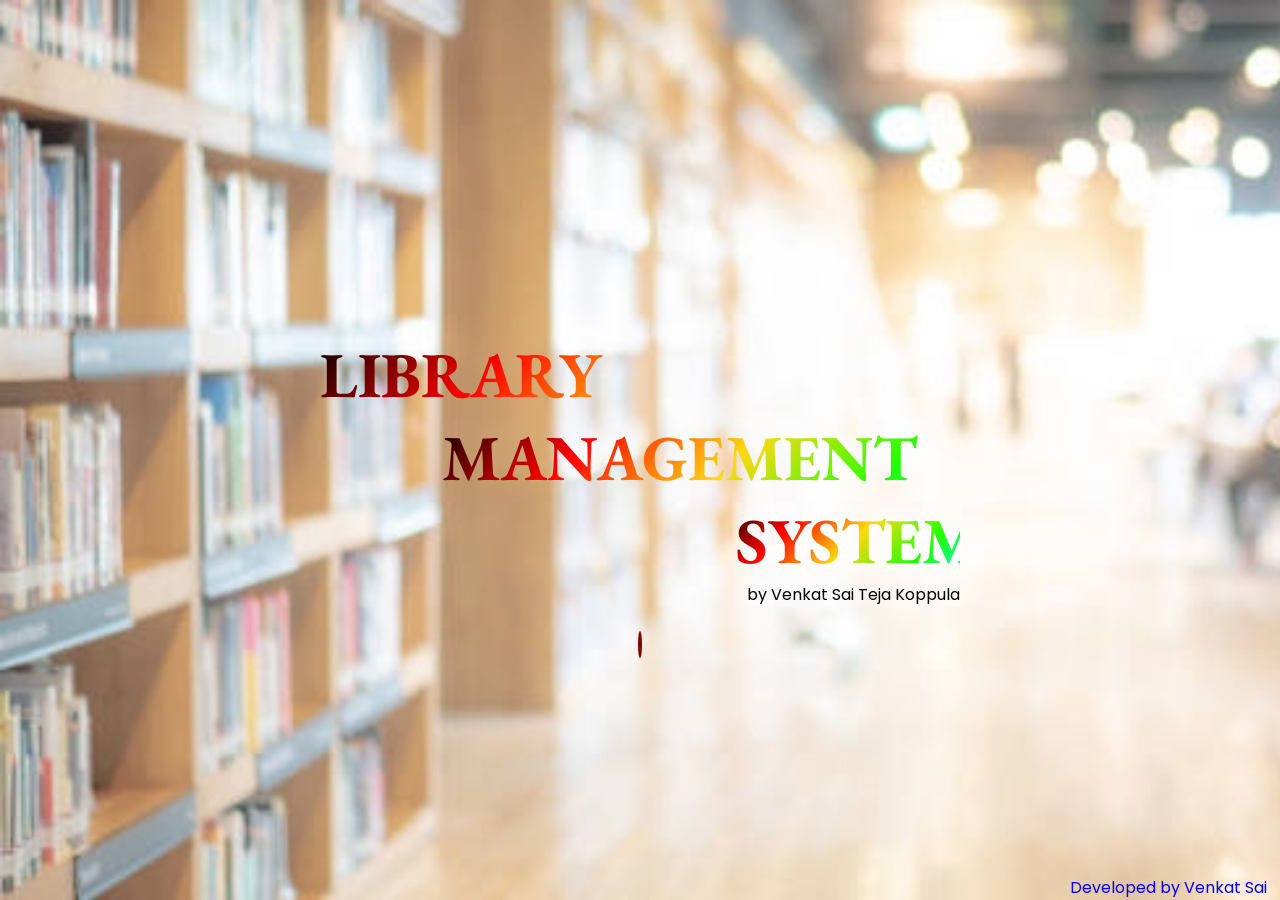
<file: index.html>
<!DOCTYPE html>
<html>
<head>
    <!-- <meta charset="UTF-8">
    <meta http-equiv="X-UA-Compatible" content="IE=edge">
    <meta name="viewport" content="width=device-width, initial-scale=1.0"> -->
    <link href='https://css.gg/arrow-right-o.css' rel='stylesheet'>
    <link rel="preconnect" href="https://fonts.googleapis.com">
<link rel="preconnect" href="https://fonts.gstatic.com" crossorigin>
<link href="https://fonts.googleapis.com/css2?family=Poppins:wght@200;400&display=swap" rel="stylesheet">
<link href="https://fonts.googleapis.com/css2?family=El+Messiri&family=Poppins:wght@200;400&display=swap" rel="stylesheet">
<link href="https://fonts.googleapis.com/css2?family=EB+Garamond&family=El+Messiri&family=Karma&family=Poppins:wght@200;400&display=swap" rel="stylesheet">
    <link rel="stylesheet" href="index.css">
    <title>Library Management System</title>
</head>
<body>
    <div class="container">
        <div class="headingcon" id="headingcon">
            <h2 class="heading" id="heading1">LIBRARY</h2>
        <h2 class="heading" id="heading2">MANAGEMENT</h2>
        <h2 class="heading" id="heading3">SYSTEM</h2>
        <p id="credits">by Venkat Sai Teja Koppula</p>
        <br><br>
        <center><a id="go-anchor" href="login.html"><i class="gg-arrow-right-o go"></i></center>
    </div>
    </div>
    <footer> 
        <p id="copyrights">Developed by Venkat Sai</p>
    </footer>
</body>
</html>
</file>
<file: index.css>
* {
    font-family: "Poppins", sans-serif;
    margin: 0px;
    padding: 0px;
}

body {
    display: flex;
    flex-direction: column;
    min-height: 100vh;
    justify-content: center;
	align-items: center;
    background-image: url("./images/indexbg.jpg");
    background-size: cover;
    width: 100%;
    height: 100%;
    background-repeat: no-repeat;
}

.container {
    display: grid;
    place-items: center;
    width: 100%;
    height: 100%;
}

.headingcon {
    width: 50%;
    margin-top: 10vh;
}

.heading {
    font-size: 4rem;
    font-family: "EB Garamond", "Poppins", serif;
    /* animation: name duration timing-function delay iteration-count direction fill-mode; */
    animation: anime 5s linear infinite;
    background-image: linear-gradient(-225deg,
            #000000 0%,
            #fd0000 15%,
            #ffd813 30%,
            #22ff00 45%,
            #00ffff 60%,
            #1a1557 75%,
            #571556 90%,
            #000000 100%);
    background-size: 200%;
    background-clip: text;
    -webkit-background-clip: text;
    color: transparent;
}

@keyframes anime {
    to {
        background-position: 200% center;
    }
}

#heading1 {
    margin-left: 0%;
}

#heading2 {
    margin-left: 19%;
}

#heading3 {
    margin-left: 65%;
}

#credits {
    float: right;
}

.go {
    border: 2px solid rgb(128, 0, 0);
    border-radius: 50%;
    background-image: linear-gradient(90deg, rgb(255, 0, 0), rgb(255, 196, 0));
    box-shadow: 0px 0px 5px rgb(0, 143, 183, 0.1);
    transform: scale(1.5);
}

.go:hover{
    animation: hov 0.5s forwards;
}

@keyframes hov {
    from{
        box-shadow: 0px 0px 0px rgb(255, 94, 0);
    }
    to{
        transform: scale(1.6);
        box-shadow: 0px 0px 10px rgb(255, 94, 0);
        opacity: 0.9;
    }
}

#copyrights {
    position: absolute;
    bottom: 0;
    right: 0;
    margin-right: 1%;
}

@media (orientation: portrait) {
    .headingcon {
        width: 90%;
        margin-bottom: 20vh;
    }
    .go {
        transform: scale(2);
    }
}
</file>
